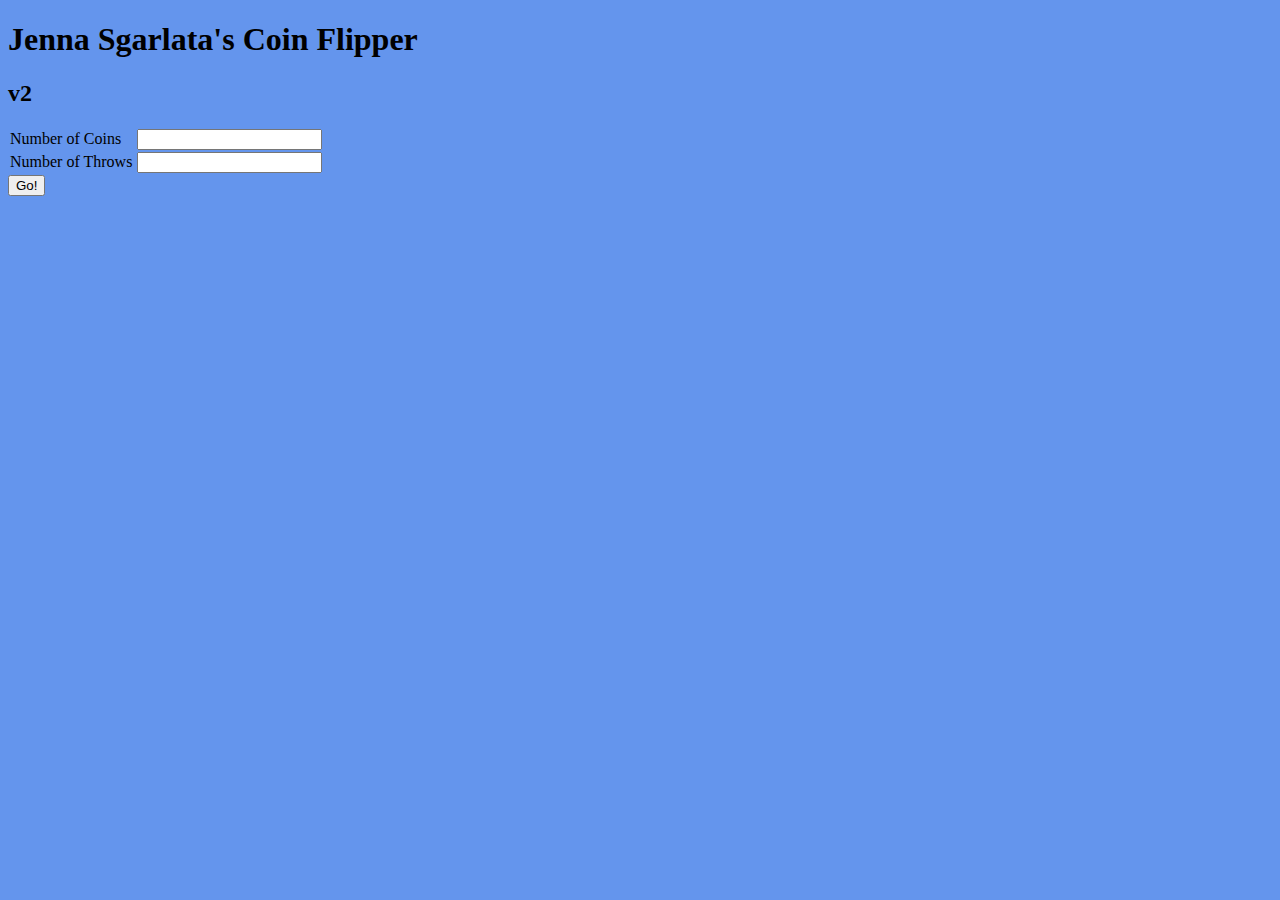
<file: Samples/CoinFlipper/CoinFlipper.html>
<!-- Jenna Sgarlata -->
<!DOCTYPE html>
<html lang="en">
<head>
    <meta charset="UTF-8">
    <link rel="stylesheet" type="text/css" href="CoinFlipper.css">
    <title>Jenna Sgarlata</title>
    <script src="CoinFlipper.js"></script>
</head>
<body id="body">
    <h1>Jenna Sgarlata's Coin Flipper</h1>
    <h2>v2</h2>
    <table id="inputTable">
        <tr>
            <td class="inputLbl">Number of Coins</td>
            <td><input type="text" id="coins_text"></td>
            <td id="coinError"></td>
        </tr>
        <tr>
            <td class="inputLbl">Number of Throws</td>
            <td><input type="text" id="throws_text"></td>
            <td id="throwError"></td>
        </tr>
    </table>
    <input type="button" id="go_button" value="Go!" onclick=" var coinFlipper = new CoinFlipper; coinFlipper.init()">
    <div id="output"></div>
</body>
</html>
</file>
<file: Samples/CoinFlipper/CoinFlipper.css>
/*
    Jenna Sgarlata
 */

body {
    background-color: cornflowerblue ;
}

td {
    padding :0;
    width: auto;
}
meter {
    width: 90%;
}

#inputTable {
    width: 50%;
}

#histogram {
    width: 100%;
}

td.numCell {
    width: 5%;
}
td.barCell {
    width: 90%;
}

td.inputLbl {
    width: 20%;
}
</file>
